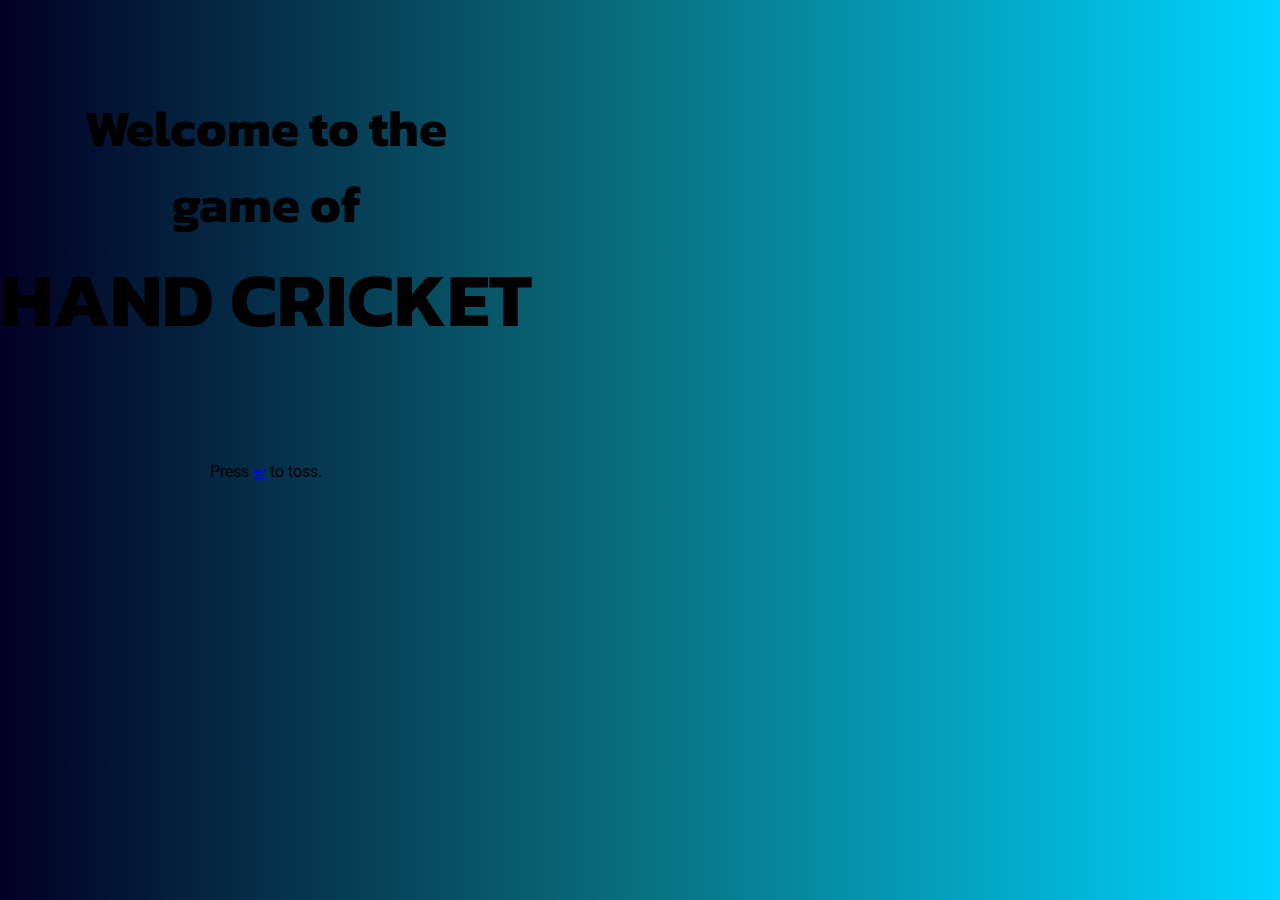
<file: index.html>
<!DOCTYPE html>
<html lang="en">

<head>
    <meta charset="UTF-8">
    <meta http-equiv="X-UA-Compatible" content="IE=edge">
    <meta name="viewport" content="width=device-width, initial-scale=1.0">
    <title>Hand Cricket</title>

    <!-- bootsrtap starts -->
    <link href="https://cdn.jsdelivr.net/npm/bootstrap@5.2.3/dist/css/bootstrap.min.css" rel="stylesheet"
        integrity="sha384-rbsA2VBKQhggwzxH7pPCaAqO46MgnOM80zW1RWuH61DGLwZJEdK2Kadq2F9CUG65" crossorigin="anonymous">
    <!-- bootstraps ends -->



    <!-- CSS starts -->
    <link rel="stylesheet" href="style.css">
    <!-- CSS Ends -->


    <!-- font starts -->
    <link rel="preconnect" href="https://fonts.googleapis.com">
    <link rel="preconnect" href="https://fonts.gstatic.com" crossorigin>
    <link href="https://fonts.googleapis.com/css2?family=Kanit:ital@1&display=swap" rel="stylesheet"><!-- font ends -->
    <link rel="preconnect" href="https://fonts.googleapis.com">
    <link rel="preconnect" href="https://fonts.gstatic.com" crossorigin>
    <link href="https://fonts.googleapis.com/css2?family=Roboto&display=swap" rel="stylesheet">
    <!-- font ends -->
</head>




<body>


    <div class="WelcomeContainer ">

        <div class="Titlecard">
            <li>Welcome to the</li>
            <li>game of</li>
            <li class="GameName">HAND CRICKET</li>
        </div>

        <div class="TossEntrance">

            Press <a href="C:\Users\Ananth Chandra\Desktop\PROJECTS OF MY OWN\Beginner Projects\hand cricket\toss.html"
                class="btn btn-dark">↩</a> to toss.
        </div>

    </div>




    <script src="C:\Users\Ananth Chandra\Desktop\PROJECTS OF MY OWN\Beginner Projects\hand cricket\script.js"></script>
    <script src="https://cdn.jsdelivr.net/npm/bootstrap@5.2.3/dist/js/bootstrap.bundle.min.js"
        integrity="sha384-kenU1KFdBIe4zVF0s0G1M5b4hcpxyD9F7jL+jjXkk+Q2h455rYXK/7HAuoJl+0I4"
        crossorigin="anonymous"></script>

</body>

</html>
</file>
<file: style.css>
body {
    padding: 0%;
    background: rgb(2, 0, 36);
    background: linear-gradient(90deg, rgba(2, 0, 36, 1) 0%, rgba(9, 106, 121, 1) 47%, rgba(0, 212, 255, 1) 100%);
    height: 100%;
    margin: 0;
    background-repeat: no-repeat;
    background-attachment: fixed;

}

/* Index Page Starts */


.WelcomeContainer {
    margin: 0%;
    padding: 0%;
    position: absolute;
    top: 10%;
    bottom: 50%;
    display: grid;
    place-items: center;
}

.WelcomeContainer li {
    list-style-type: none;
}

.Titlecard {
    font-family: 'Kanit', sans-serifs;
    font-weight: bolder;
    font-size: 4vw;
    text-align: center;

}

.Titlecard .GameName {
    font-size: 6vw;
}

.TossEntrance {
    margin-top: 20%;
    font-family: 'Roboto', sans-serif;
    ;

}


/* Welcome Page Ends */



/* Toss Page starts */


.navbar {
    border: black;
}

.tossPage {
    display: flex;
    flex-direction: row;

}

.TossTitle {
    color: white;
    font-size: 50px;
    font-family: 'Kanit', sans-serifs;
    margin-left: 100px;
}


.tossPage .tipsForToss {
    width: 25%;
    text-align: center;
    display: flex !important;
    flex-direction: column;
    justify-content: center;
    font-family: 'Kanit', sans-serifs;
    margin: 0px 10px;
    font-size: 12px;
    color: white;
}

.tipsForToss .bulbIcon {
    margin: 10px 0 15px 0;
    text-align: center;
}



.chooseOdd {
    display: none;
}

.chooseEven {
    display: none;
}

.tossChoice {
    display: flex;
    flex-direction: row;
    text-align: center;
    position: absolute;
    justify-content: center;
    left: 38%;
    border-radius: 10px;
    border: 1px solid #ddd;
    border-radius: 40px;
    background: rgb(2, 0, 36);
    background: linear-gradient(90deg, rgba(2, 0, 36, 1) 0%, rgba(9, 106, 121, 1) 47%, rgba(0, 212, 255, 1) 100%);
    padding: 5px;
    font-family: 'Kanit', sans-serifs;

}

.navbar h6 {
    margin-right: 130px;
    font-family: 'Kanit', sans-serifs;
    font-weight: bolder;
    background-color: white;
    border-radius: 50px;
    padding: 1.5px 3px 1.5px 3px;
}


.tossChoice h4 {
    align-self: center;
    color: white;
}


.TosschoiceBox {
    width: 60px;
    margin: 2.5px;
    padding: 0%;
    border-radius: 20px;

}


.tossPage .TossArena {
    font-family: 'Kanit', sans-serifs;
    width: 50%;
    display: flex;
    flex-direction: column;
    align-items: center;
    text-align: center;

}

.TossArena h2 {
    align-self: center;
    color: white;
    background-color: black;
    border-radius: 5px;
}

.tossingarea {
    display: flex;
    flex-direction: row;
    font-family: 'Kanit', sans-serifs;
    justify-self: center;

}






.TossArena .player1 {
    width: 300px;
    height: 300px;
    transform: scaleX(-1);
    border-radius: 10px;
    border: 1px solid #ddd;
    border-radius: 4px;
    padding: 5px;
}

.TossArena .computer {
    width: 300px;
    height: 300px;
    border-radius: 10px;
    border: 1px solid #ddd;
    border-radius: 4px;
    padding: 5px;

}


.tossResult {
    color: white;
    display: none;
}



.tossPage .MatchPageEnter {

    width: 25%;
    text-align: center;
    display: flex;
    flex-direction: column;
    justify-content: center;
    font-family: 'Kanit', sans-serifs;
    margin: 0px 10px;
    font-size: 12px;
    color: white;
}

/* Toss Page ends */



/* Instruction Page Starts */



.FullInstructionPage {
    display: flex;
    flex-direction: row;
    color: white;
}



.instructionpannel {
    text-align: center;
    margin-top: 25px;
    width: 70%;
}

.instructionpannel h1 {
    font-family: 'Kanit', sans-serifs;
}




.instructionpannel .instructionlists {
    margin-top: 25px;
}

.FullInstructionPage .BacktoToss {
    width: 15%;
    align-self: center;
    margin-left: 10px;
    margin-right: 10px;
    display: flex;
    color: white;
}


.FullInstructionPage .BacktoToss a {
    text-decoration: none;
    color: white;
}

.FullInstructionPage .EnterGame {
    align-self: center;
    margin-left: 10px;
    width: 15%;
    height: 25px;

}

.FullInstructionPage .EnterGame a {
    text-decoration: none;
    color: white;

}



/* Instruction Page Ends */




/* Game Page Starts */

.GamePage {
    display: flex;
    flex-direction: column;
    align-items: center;
    

}

.TVlogo {
    display: flex;
    flex-direction: column;
    color: white;
    align-self: flex-end;
    margin: 1%;
    width: 65px;
    height: 40px;

}

.TVlogo .logoname {
    
    border: 5px solid rgb(0, 0, 0);
    border-radius: 10px;
    padding: 3%;
    background-color: #0093E9;
    background-image: linear-gradient(160deg, #0093E9 0%, #80D0C7 100%);
    font-family: 'Oswald', sans-serif;
    font-size: 13px;
    color: black;
    font-weight: bolder;
    
    justify-content: center;

}

.TVlogo .TV{
    display: flex;
    justify-content: center;
}

.TVlogo .live{
    font-family: 'Oswald', sans-serif;
    font-size: 10px;
    color: red;
    display: flex;
    justify-content:space-evenly;
    font-weight: bolder;
}


.Gameingarea {
    display: flex;
    font-family: 'Kanit', sans-serifs;
    justify-content: center;
}


.Gameingarea h2 {
    align-self: center;
    color: white;
    background-color: black;
    border-radius: 5px;
}

.Gameingarea .player1 {
    width: 25%;
    height: 25%;
    transform: scaleX(-1);
    border-radius: 10px;
    border: 1px solid #ddd;
    border-radius: 4px;
    padding: 5px;
}

.Gameingarea .computer {
    width: 25%;
    height: 25%;
    border-radius: 10px;
    border: 1px solid #ddd;
    border-radius: 4px;
    padding: 5px;

}




/* Game Page ends */
</file>
